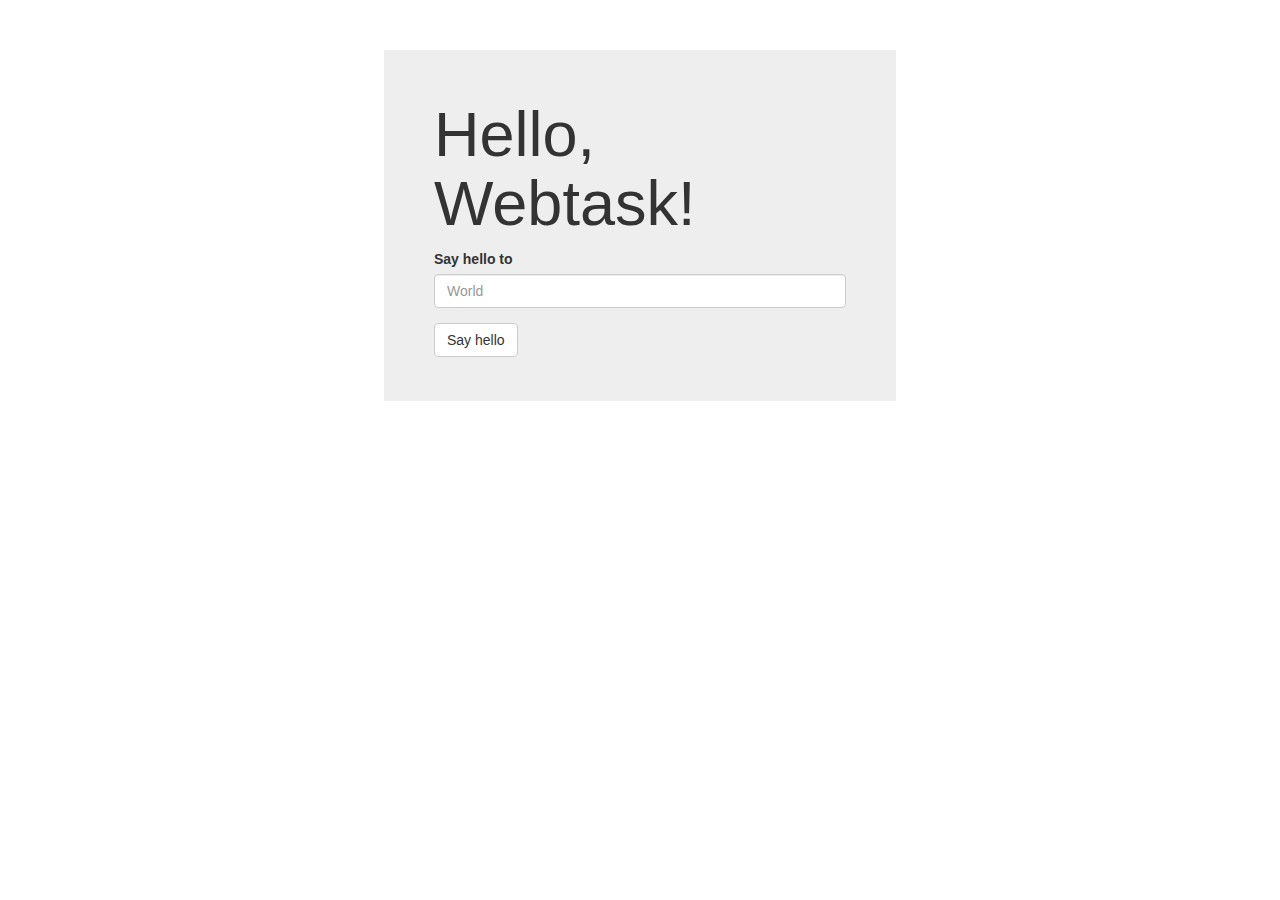
<file: examples/spa-minimal-code-url/index.html>
<html>
  <head>
    <link rel="stylesheet" type="text/css" href="//maxcdn.bootstrapcdn.com/bootstrap/3.3.4/css/bootstrap.css">
  </head>
  <body>
    <div class="center-block jumbotron" style="width: 40%; padding: 30px 50px; margin-top: 50px">
      <form>
        <h1>Hello, Webtask!</h1>
        <div class="form-group">
          <label for="hello">Say hello to</label>
          <input type="text" class="form-control" id="hello" placeholder="World" />
        </div>
        <button type="submit" class="btn btn-default">Say hello</button>
      </form>
    </div>

    <script type="text/javascript" src="https://code.jquery.com/jquery-2.1.3.js"></script>
    <script type="text/javascript">
      var token = 'eyJ0eXAiOiJKV1QiLCJhbGciOiJIUzI1NiJ9.[base64].QdNdB1N48vD2XvXOkS6qUCFy7WkP3lUX0GkEtqhrFy0';
      $(document).ready(function() {
        $('.btn').click(function(e) {
          e.preventDefault();

          var text = $('#hello').val();
          $.ajax({
            method: 'POST',
            contentType: 'text/plain',
            url: 'http://localhost:3001/run?who=' + text,
            headers: {
              'Authorization': 'Bearer ' + token
            },
            dataType: 'JSON'
          }).then(function(data) {
            alert(data);
          });
        });
      })
    </script>
  </body>
</html>
</file>
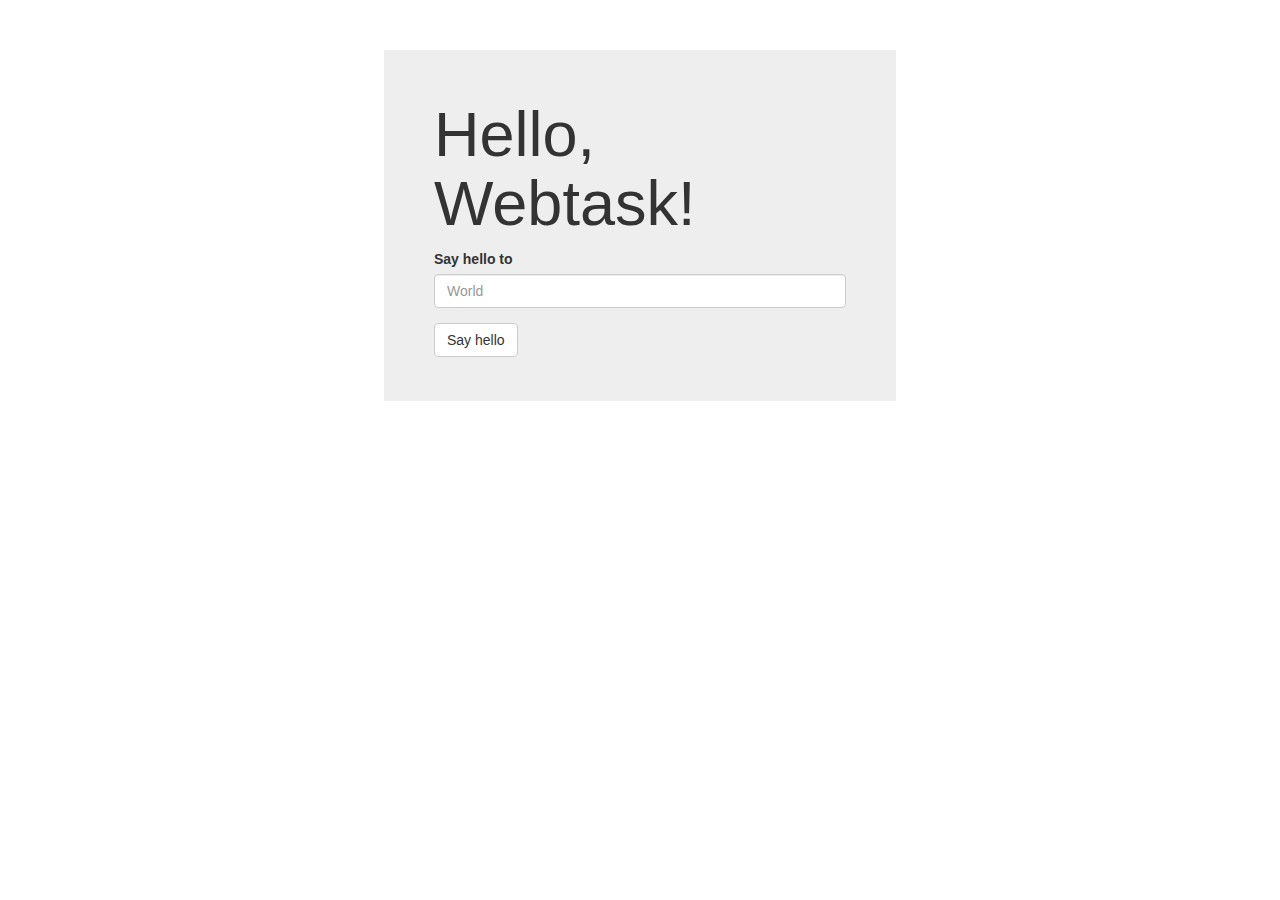
<file: examples/spa-minimal/index.html>
<html>
  <head>
    <link rel="stylesheet" type="text/css" href="//maxcdn.bootstrapcdn.com/bootstrap/3.3.4/css/bootstrap.css">
  </head>
  <body>
    <div class="center-block jumbotron" style="width: 40%; padding: 30px 50px; margin-top: 50px">
      <form>
        <h1>Hello, Webtask!</h1>
        <div class="form-group">
          <label for="hello">Say hello to</label>
          <input type="text" class="form-control" id="hello" placeholder="World" />
        </div>
        <button type="submit" class="btn btn-default">Say hello</button>
      </form>
    </div>

    <script type="text/javascript" src="https://code.jquery.com/jquery-2.1.3.js"></script>
    <script type="text/javascript">
      $(document).ready(function() {
        $('.btn').click(function(e) {
          e.preventDefault();

          var text = $('#hello').val();
          $.ajax({
            method: 'POST',
            contentType: 'text/plain',
            url: 'http://localhost:3001/run?who=' + text,
            data: 'return function(ctx, cb) {cb(null, "Hello " + ctx.who);}',
            dataType: 'JSON'
          }).then(function(data) {
            alert(data);
          });
        });
      })
    </script>
  </body>
</html>
</file>
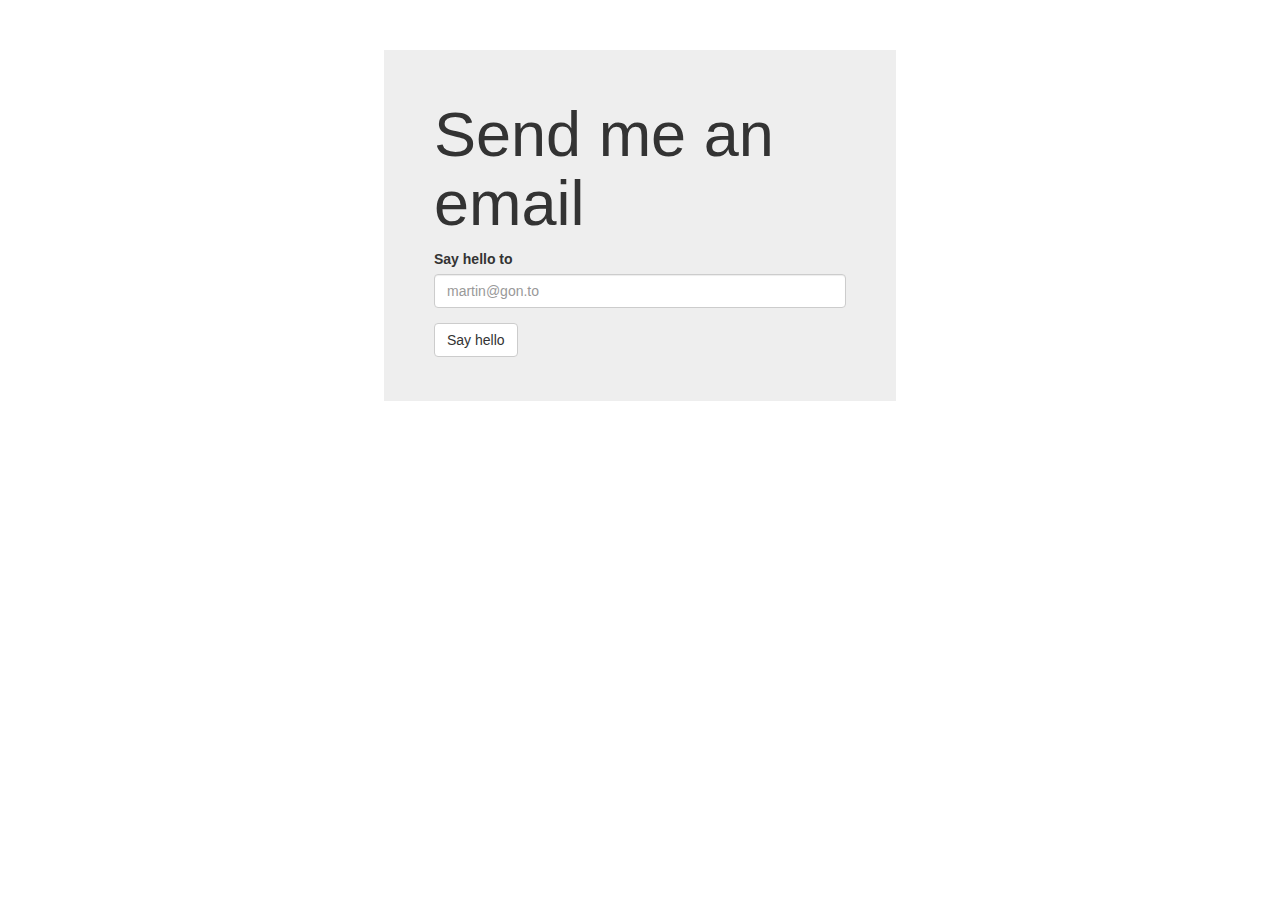
<file: examples/spa-send-email/index.html>
<html>
  <head>
    <link rel="stylesheet" type="text/css" href="//maxcdn.bootstrapcdn.com/bootstrap/3.3.4/css/bootstrap.css">
  </head>
  <body>
    <div class="center-block jumbotron" style="width: 40%; padding: 30px 50px; margin-top: 50px">
      <form>
        <h1>Send me an email</h1>
        <div class="form-group">
          <label for="hello">Say hello to</label>
          <input type="email" class="form-control" id="hello" placeholder="martin@gon.to" />
        </div>
        <button type="submit" class="btn btn-default">Say hello</button>
      </form>
    </div>

    <script type="text/javascript" src="https://code.jquery.com/jquery-2.1.3.js"></script>
    <script type="text/javascript">
      $(document).ready(function() {

        var serverCode = null;
        $.ajax({
            method: 'GET',
            contentType: 'text/plain',
            url: 'http://localhost:3000/examples/spa-send-email/send-email.js',
            dataType: 'text'
          }).then(function(data) {
            console.log("Got serverCode");
            serverCode = data;
          }, function() {
            console.log("Error getting the serverCode", arguments);
          });

        var token = 'eyJ0eXAiOiJKV1QiLCJhbGciOiJIUzI1NiJ9.[base64].Fu2uhqqwgBwjyCz4D0jDRwrxgLZ6Y3xQzqicCQhdgWc';

        $('.btn').click(function(e) {
          e.preventDefault();

          var text = $('#hello').val();
          $.ajax({
            method: 'POST',
            contentType: 'text/plain',
            headers: {
              'Authorization': 'Bearer ' + token
            },
            url: 'http://localhost:3001/run?to=' + text,
            data: serverCode,
            dataType: 'JSON'
          }).then(function(data) {
            alert("Email was sent");
            console.log("Email sent", arguments);
          }, function(error) {
            alert("Error sending email");
            console.log("Error sending email", error.responseText, arguments);
          });
        });
      })
    </script>
  </body>
</html>
</file>
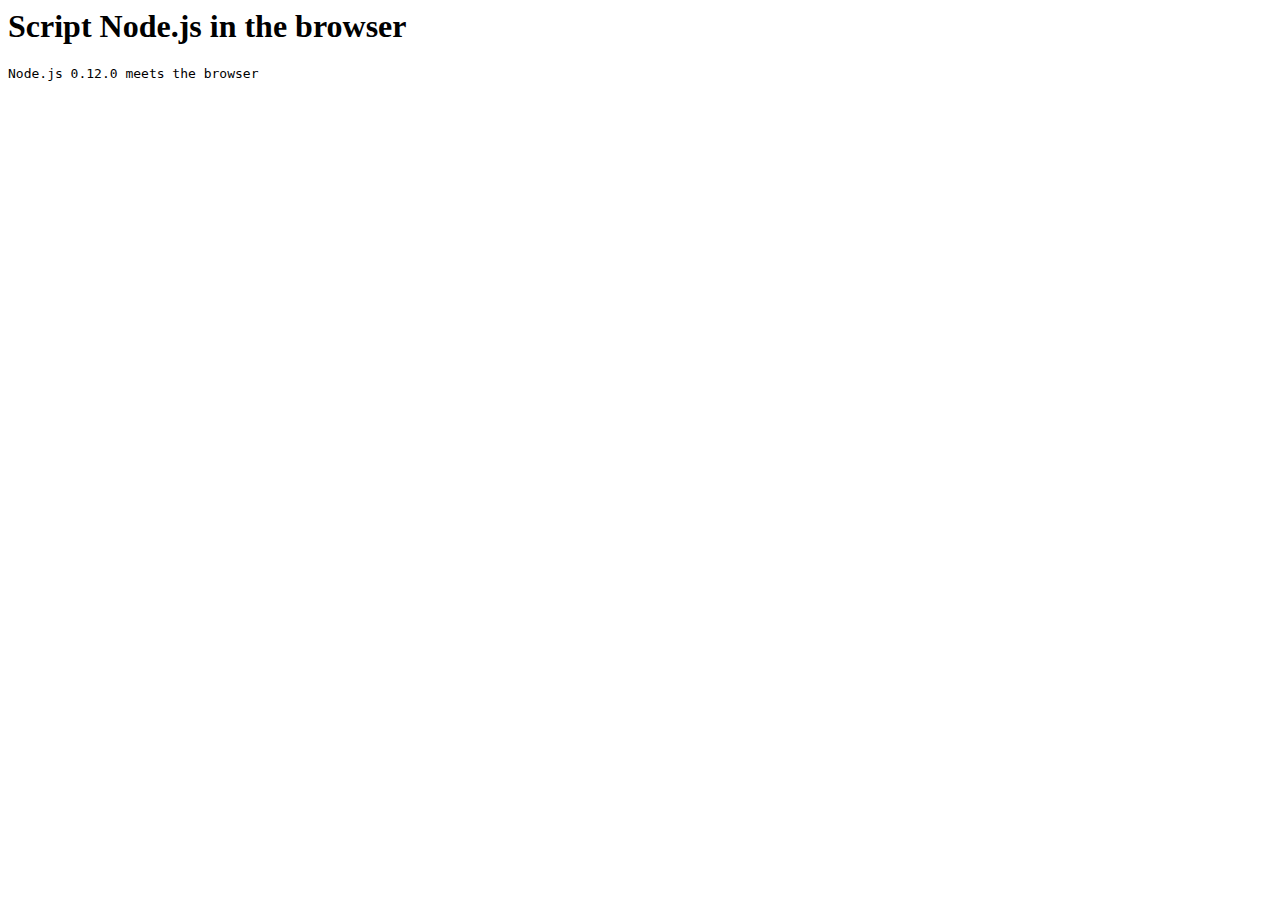
<file: examples/webtask.html>
<html>
<head>

    <script id="hello" type="text/nodejs">
        // This is Node.js
        return function (context, cb) {
            cb(null, 'Node.js ' + process.version + ' meets '
                + context.data);
        }
    </script>

    <script
      src="https://cdn.auth0.com/webtasks/js/webtaskify.js">
    </script>
</head>
<body>
    <h1>Script Node.js in the browser</h1>
    <pre id="result">Node.js 0.12.0 meets the browser</pre>

    <script>
        var hello = webtaskify('hello');
        hello({data: 'the browser'}, function (error, result) {
            document.getElementById('result').innerHTML =
                error || result;
        });
    </script>

</body>
</html>
</file>
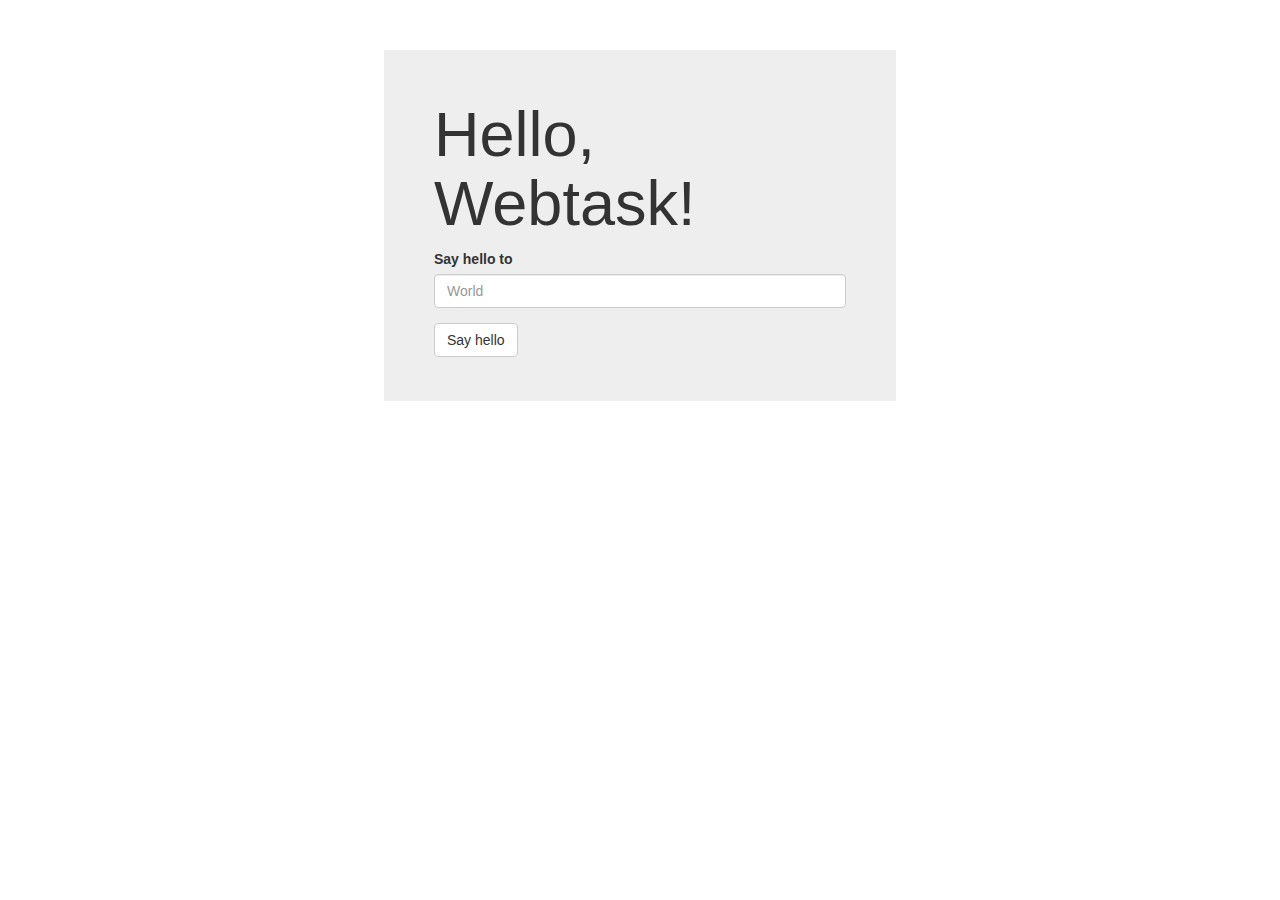
<file: examples/spa-minimal/index-start.html>
<html>
  <head>
    <link rel="stylesheet" type="text/css" href="//maxcdn.bootstrapcdn.com/bootstrap/3.3.4/css/bootstrap.css">
  </head>
  <body>
    <div class="center-block jumbotron" style="width: 40%; padding: 30px 50px; margin-top: 50px">
      <form>
        <h1>Hello, Webtask!</h1>
        <div class="form-group">
          <label for="hello">Say hello to</label>
          <input type="text" class="form-control" id="hello" placeholder="World" />
        </div>
        <button type="submit" class="btn btn-default">Say hello</button>
      </form>
    </div>

    <script type="text/javascript" src="https://code.jquery.com/jquery-2.1.3.js"></script>
  </body>
</html>
</file>
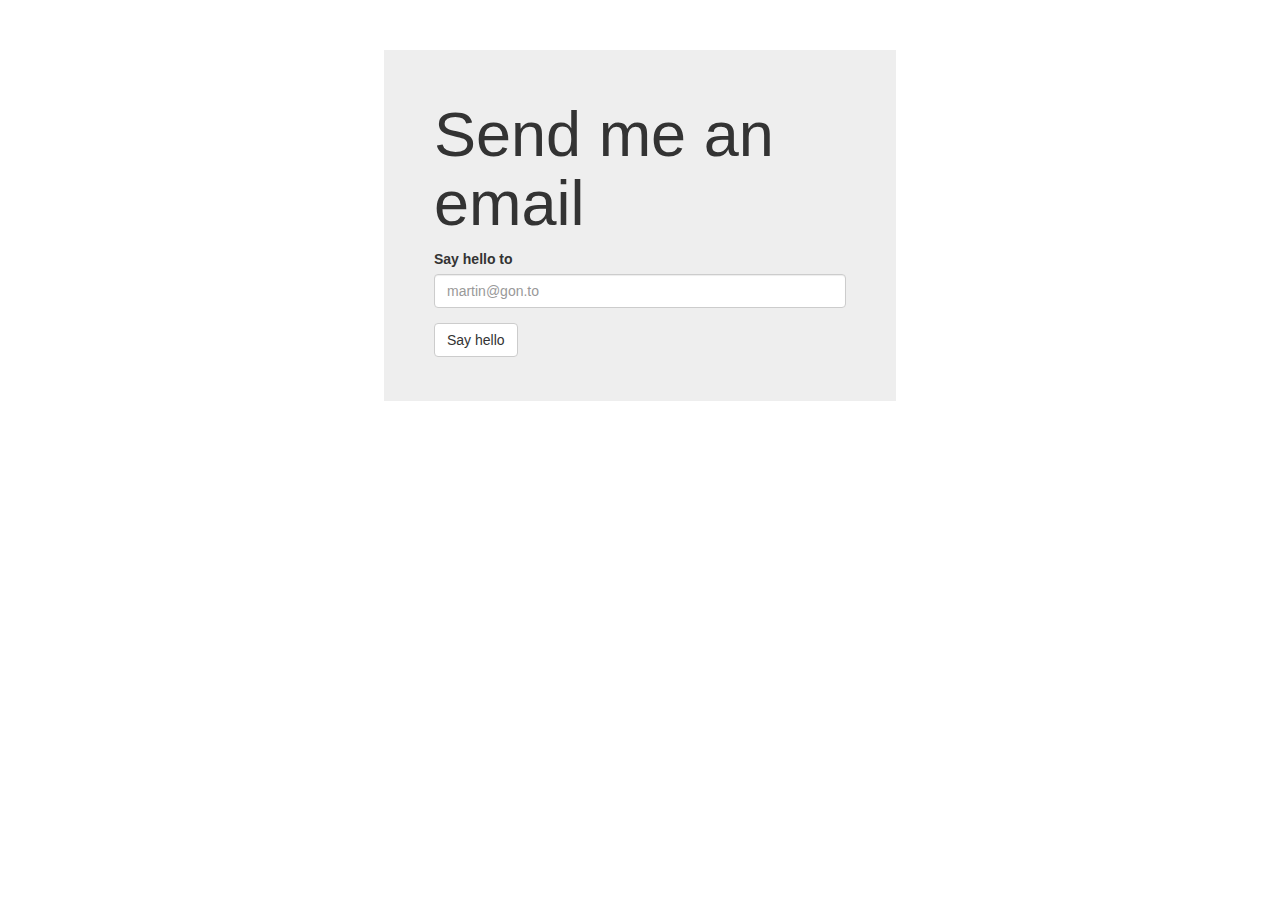
<file: examples/spa-send-email/index-start.html>
<html>
  <head>
    <link rel="stylesheet" type="text/css" href="//maxcdn.bootstrapcdn.com/bootstrap/3.3.4/css/bootstrap.css">
  </head>
  <body>
    <div class="center-block jumbotron" style="width: 40%; padding: 30px 50px; margin-top: 50px">
      <form>
        <h1>Send me an email</h1>
        <div class="form-group">
          <label for="hello">Say hello to</label>
          <input type="email" class="form-control" id="hello" placeholder="martin@gon.to" />
        </div>
        <button type="submit" class="btn btn-default">Say hello</button>
      </form>
    </div>

    <script type="text/javascript" src="https://code.jquery.com/jquery-2.1.3.js"></script>
  </body>
</html>
</file>
